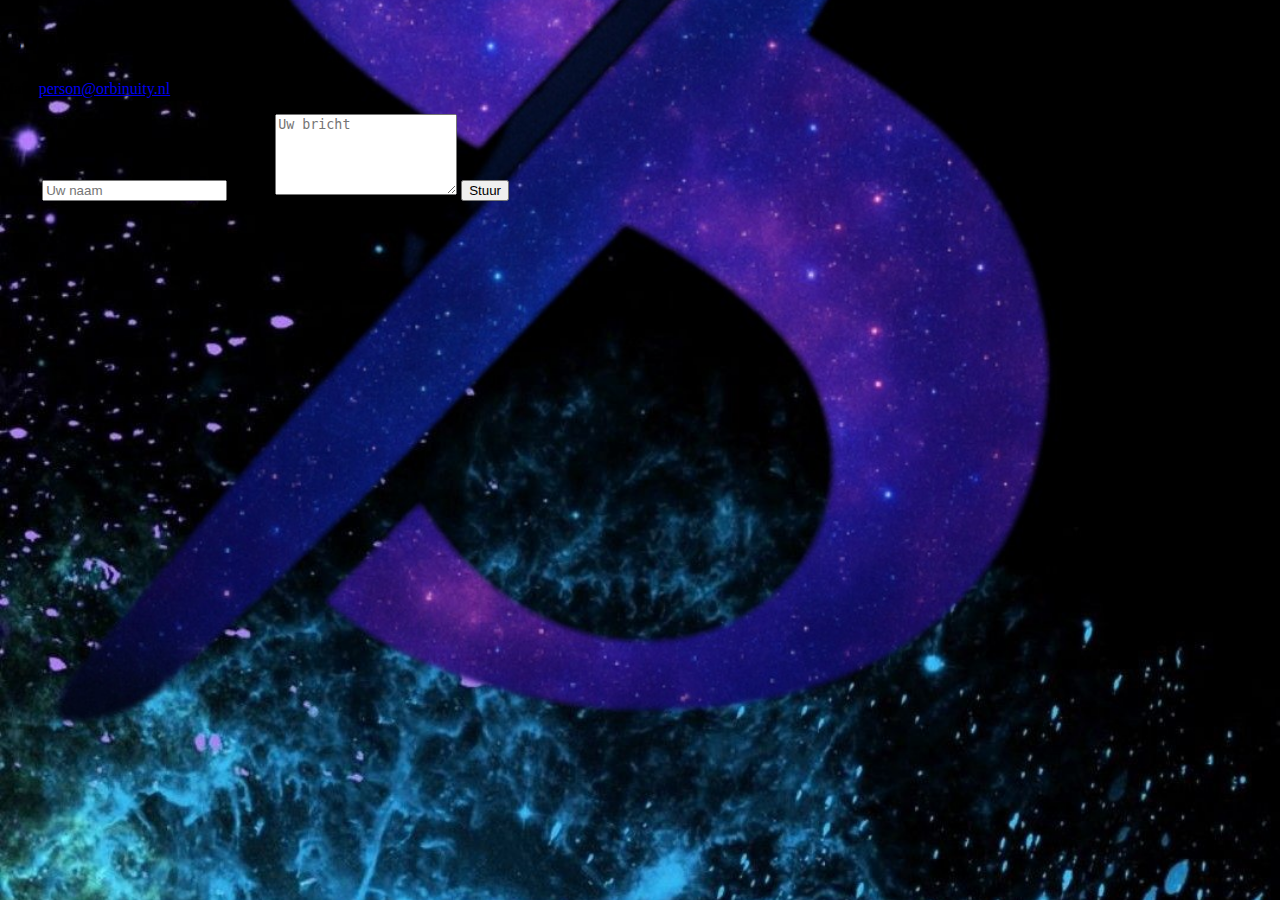
<file: contact.html>
<!DOCTYPE html>
<html lang="en">
<head>
    <meta charset="UTF-8">
    <meta name="viewport" content="width=device-width, initial-scale=1.0">
    <link rel="icon" href="/assets/logo/trans.png" type="image/png">
    <title>Scars - Contact</title>
    <link rel="stylesheet" href="https://orbinuity.nl/style.css">
    <link rel="stylesheet" href="/style.css">
</head>
<body>

<div id="header" data-id="/contact"></div>

<main class="container">
    <h1>Contact Scars</h1>
    <section id="contact">
        <div class="card">
            <p>Mail: <a href="mailto:person@orbinuity.nl">person@orbinuity.nl</a></p>
        </div>
        <div class="card">
            <form onsubmit="sendEmail(event)">
                <label for="name">Naam</label>
                <input type="text" id="name" required placeholder="Uw naam">
                
                <label for="message">Bricht</label>
                <textarea id="message" rows="5" required placeholder="Uw bricht"></textarea>
                
                <button type="submit">Stuur</button>
            </form>
        </div>
    </section>
</main>

<div id="footer"></div>

<script src="https://orbinuity.nl/script.js"></script>
<script src="https://orbinuity.nl/contact.js" data-mail="person@orbinuity.nl" data-sub="&(name) heeft een vraag!" data-prt="Hallo, Scars&#10;&#10;&(body)&#10;&#10;Met vriendelijke groet,&#10;&(name)" data-ms="Bedankt dat u ons wilt mailen, &(name). Uw mail app opend nu!"></script>

</body>
</html>
</file>
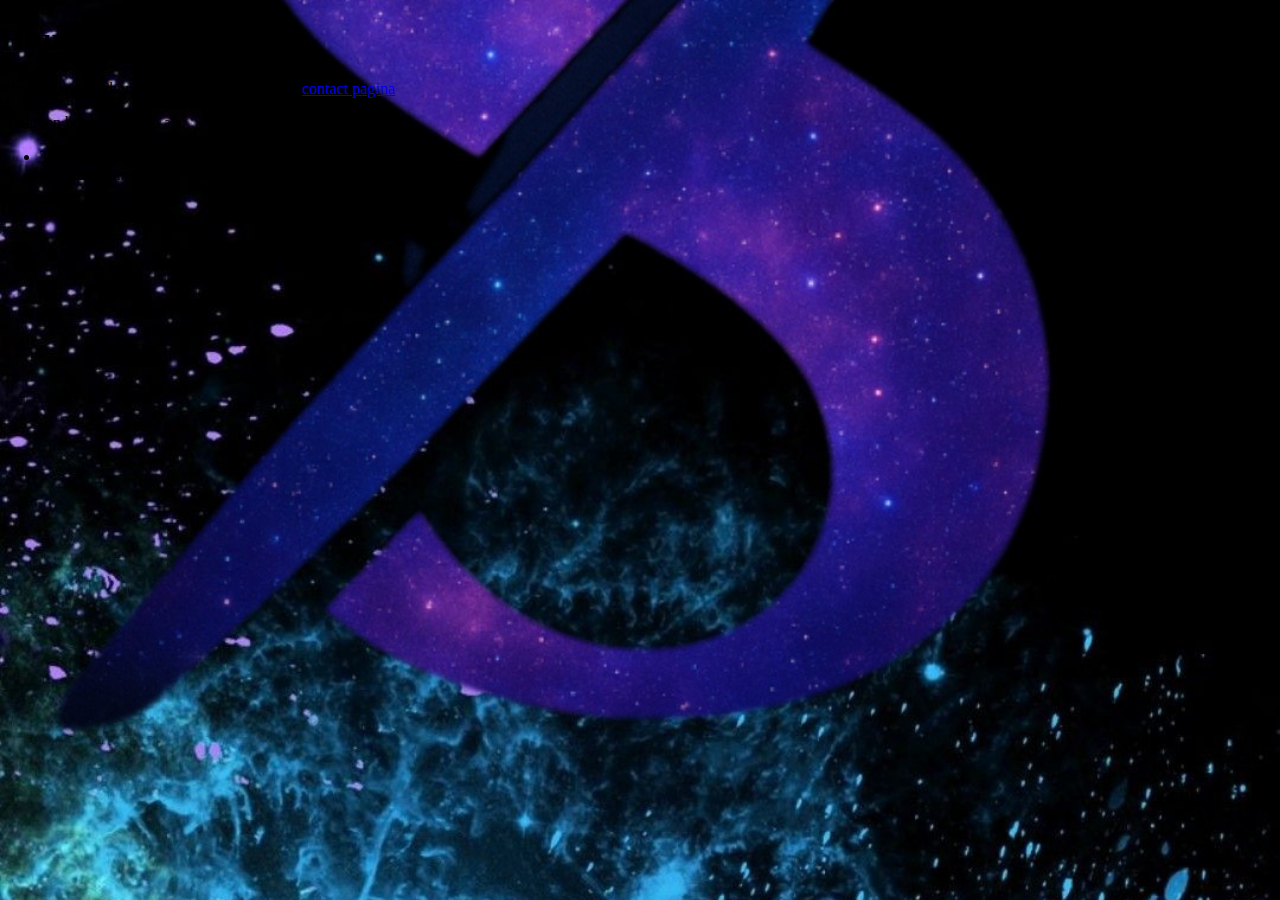
<file: huuren.html>
<!DOCTYPE html>
<html lang="en">
<head>
    <meta charset="UTF-8">
    <meta name="viewport" content="width=device-width, initial-scale=1.0">
    <link rel="icon" href="/assets/logo/trans.png" type="image/png">
    <title>Scars - Huuren</title>
    <link rel="stylesheet" href="https://orbinuity.nl/style.css">
    <link rel="stylesheet" href="/style.css">
</head>
<body>

<div id="header" data-id="/huuren"></div>

<main class="container">
    <h1>Huuren</h1>
    <section id="home">
        <div class="card">
            <a>Als je ons wilt inhuuren stuur ons een mail via <a href="/contact">contact pagina</a></p>
            <a>Stuur een bricht met info als:</a>
            <ul>
                <li>Tijd & Datum</li>
                <li>Locatie (Binnen Gelderland)</li>
            </ul>
            <a>Dankuwel!</a>
        </div>
    </section>
</main>

<div id="footer"></div>

<script src="https://orbinuity.nl/script.js"></script>

</body>
</html>
</file>
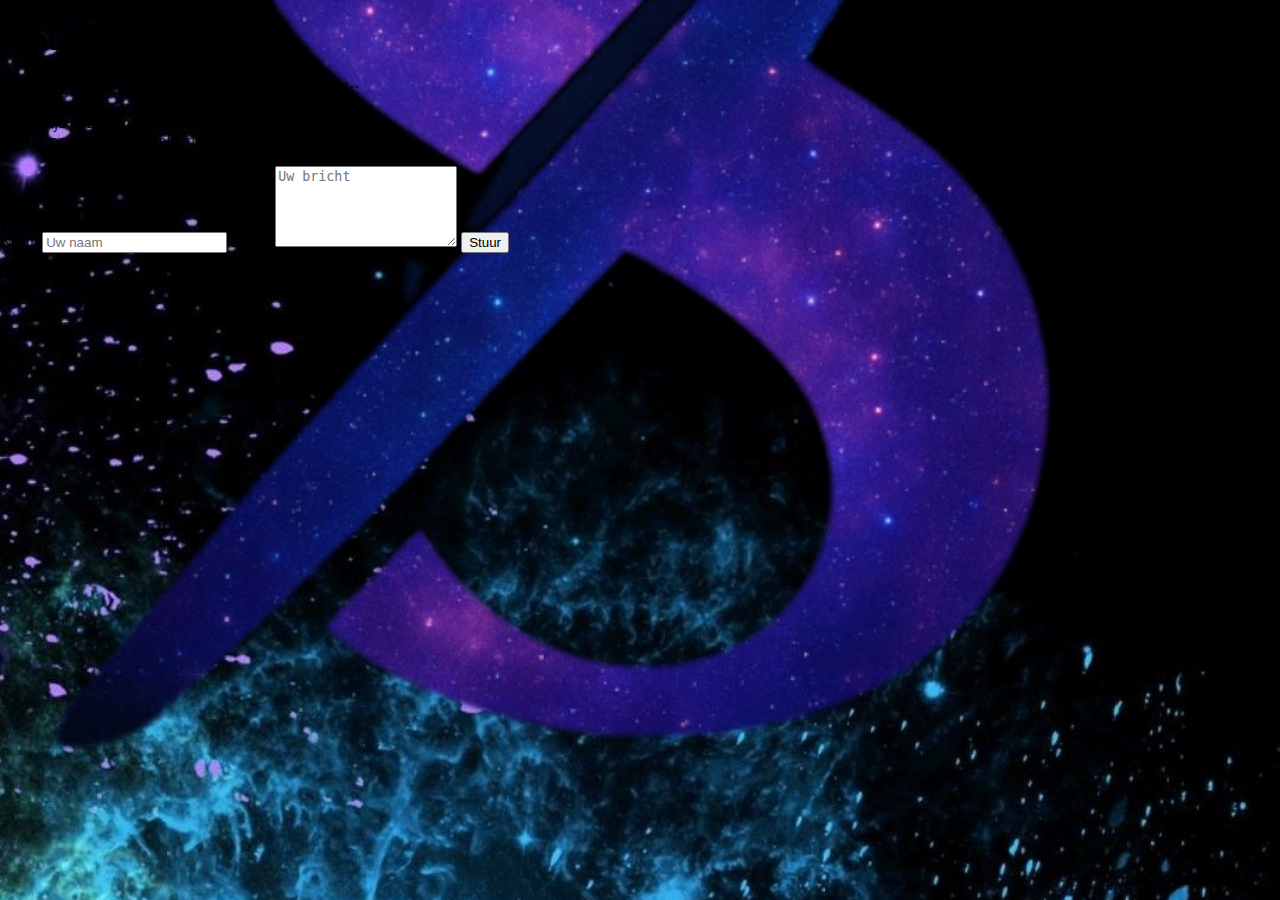
<file: inhuren.html>
<!DOCTYPE html>
<html lang="en">
<head>
    <meta charset="UTF-8">
    <meta name="viewport" content="width=device-width, initial-scale=1.0">
    <link rel="icon" href="/assets/logo/trans.png" type="image/png">
    <title>Scars - Inhuren</title>
    <link rel="stylesheet" href="https://orbinuity.nl/style.css">
    <link rel="stylesheet" href="/style.css">
</head>
<body>

<div id="header" data-id="/inhuren"></div>

<main class="container">
    <h1>Inhuren</h1>
    <section id="contact">
        <div class="card">
            <p>Als je ons wilt inhuren stuur ons een bricht met info als:</p>
            <ul>
                <li>Tijd & Datum</li>
                <li>Locatie (Binnen Gelderland)</li>
            </ul>
        </div>
        <div class="card">
            <form onsubmit="sendEmail(event)">
                <label for="name">Naam</label>
                <input type="text" id="name" required placeholder="Uw naam">
                
                <label for="message">Bricht</label>
                <textarea id="message" rows="5" required placeholder="Uw bricht"></textarea>
                
                <button type="submit">Stuur</button>
            </form>
        </div>
    </section>
</main>

<div id="footer"></div>

<script src="https://orbinuity.nl/script.js"></script>
<script src="https://orbinuity.nl/contact.js" data-mail="person@orbinuity.nl" data-sub="&(name) wil de band inhuren!" data-prt="Hallo, Scars&#10;&#10;&(body)&#10;&#10;Met vriendelijke groet,&#10;&(name)" data-ms="Bedankt dat u ons wilt inhuren, &(name). Uw mail app opend nu!"></script>

</body>
</html>
</file>
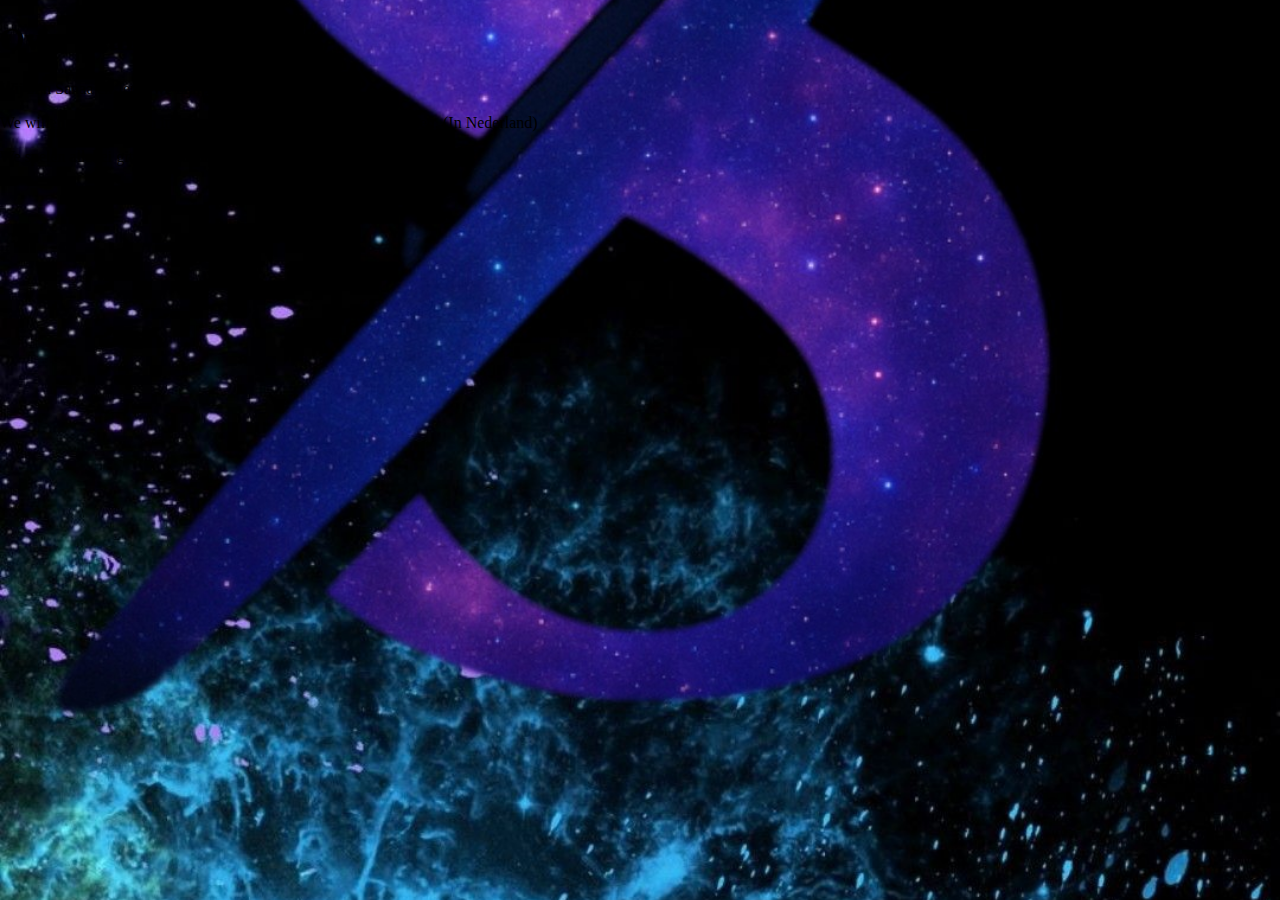
<file: over.html>
<!DOCTYPE html>
<html lang="en">
<head>
    <meta charset="UTF-8">
    <meta name="viewport" content="width=device-width, initial-scale=1.0">
    <link rel="icon" href="/assets/logo/trans.png" type="image/png">
    <title>Scars - Over</title>
    <link rel="stylesheet" href="https://orbinuity.nl/style.css">
    <link rel="stylesheet" href="/style.css">
</head>
<body>

<div id="header" data-id="/over"></div>

<main class="container">
    <h1>Over Scars</h1>
    <section id="home">
        <div class="card">
            <p>Wij zijn Sanaa en Jeme we zijn 13.</p>
            <p>We willen graag worden ingehuurd om op feestjes muziek te maken. (In Nederland)</p>
            <p>We spelen allebei gitaar en sanaa zingt.</p>
        </div>
    </section>
</main>

<div id="footer"></div>

<script src="https://orbinuity.nl/script.js"></script>

</body>
</html>
</file>
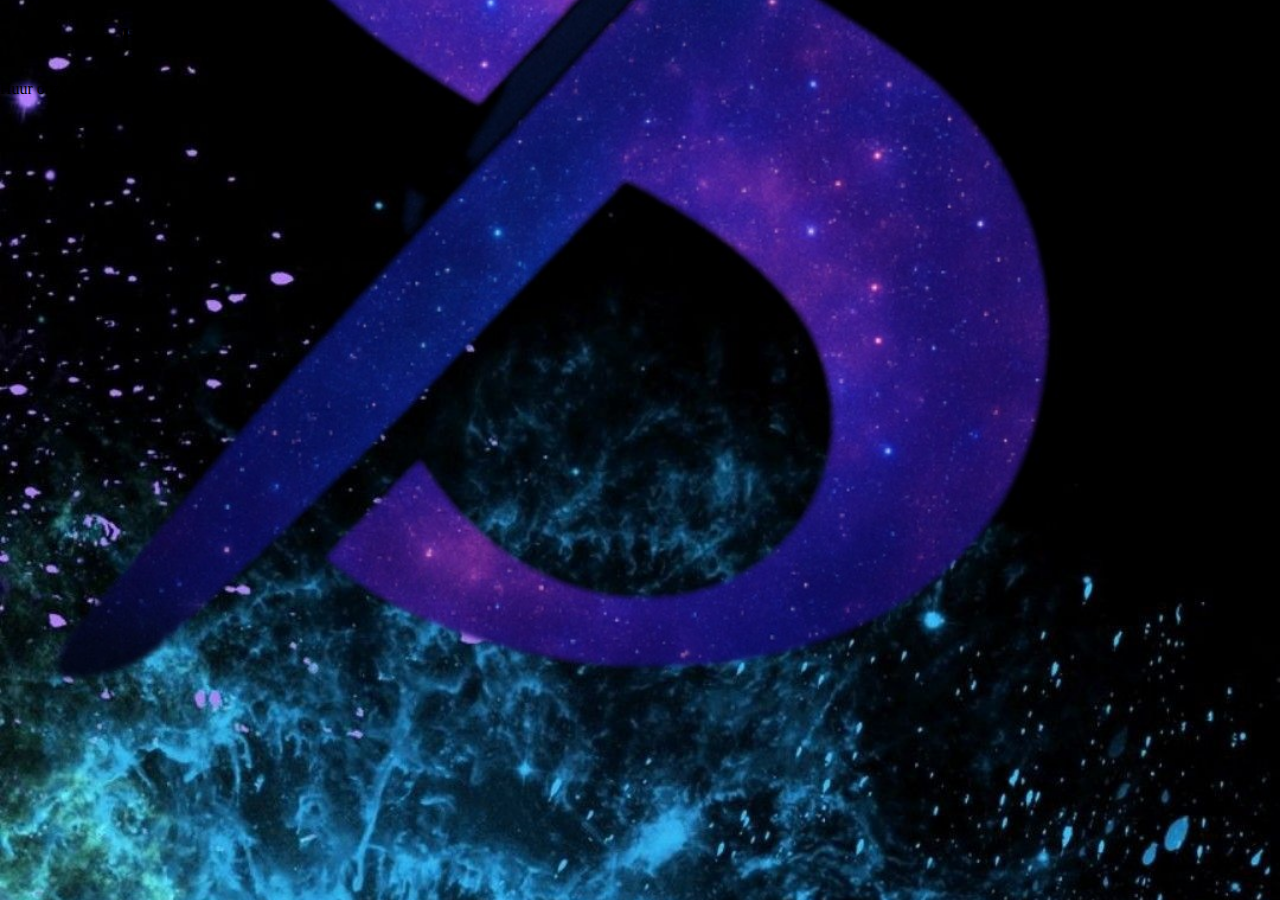
<file: thuis.html>
<!DOCTYPE html>
<html lang="en">
<head>
    <meta charset="UTF-8">
    <meta name="viewport" content="width=device-width, initial-scale=1.0">
    <link rel="icon" href="/assets/logo/trans.png" type="image/png">
    <title>Scars - Home</title>
    <link rel="stylesheet" href="https://orbinuity.nl/style.css">
    <link rel="stylesheet" href="/style.css">
</head>
<body>

<div id="header" data-id="/thuis"></div>

<main class="container">
    <h1>Welkom bij Scars</h1>
    <section id="home">
        <div class="card">
            <p>Huur onze band om te komen spelen!</p>
        </div>
    </section>
</main>

<div id="footer"></div>

<script src="https://orbinuity.nl/script.js"></script>

</body>
</html>
</file>
<file: style.css>
:root {
    --bg: #121212;
    --bg-accent: #2b2b2b;
    --header: #1a1a1a;
    --text: #f0f0f0;
    --dark-text: #888;
    --accent: #6a42e3;
    --card: #1f1f1f;
}

body {
    margin: 0;
    background-image: url("/assets/banner/vert.png");
    background-repeat: no-repeat;
    background-position: center center;
    background-size: 100% auto;
}
</file>
